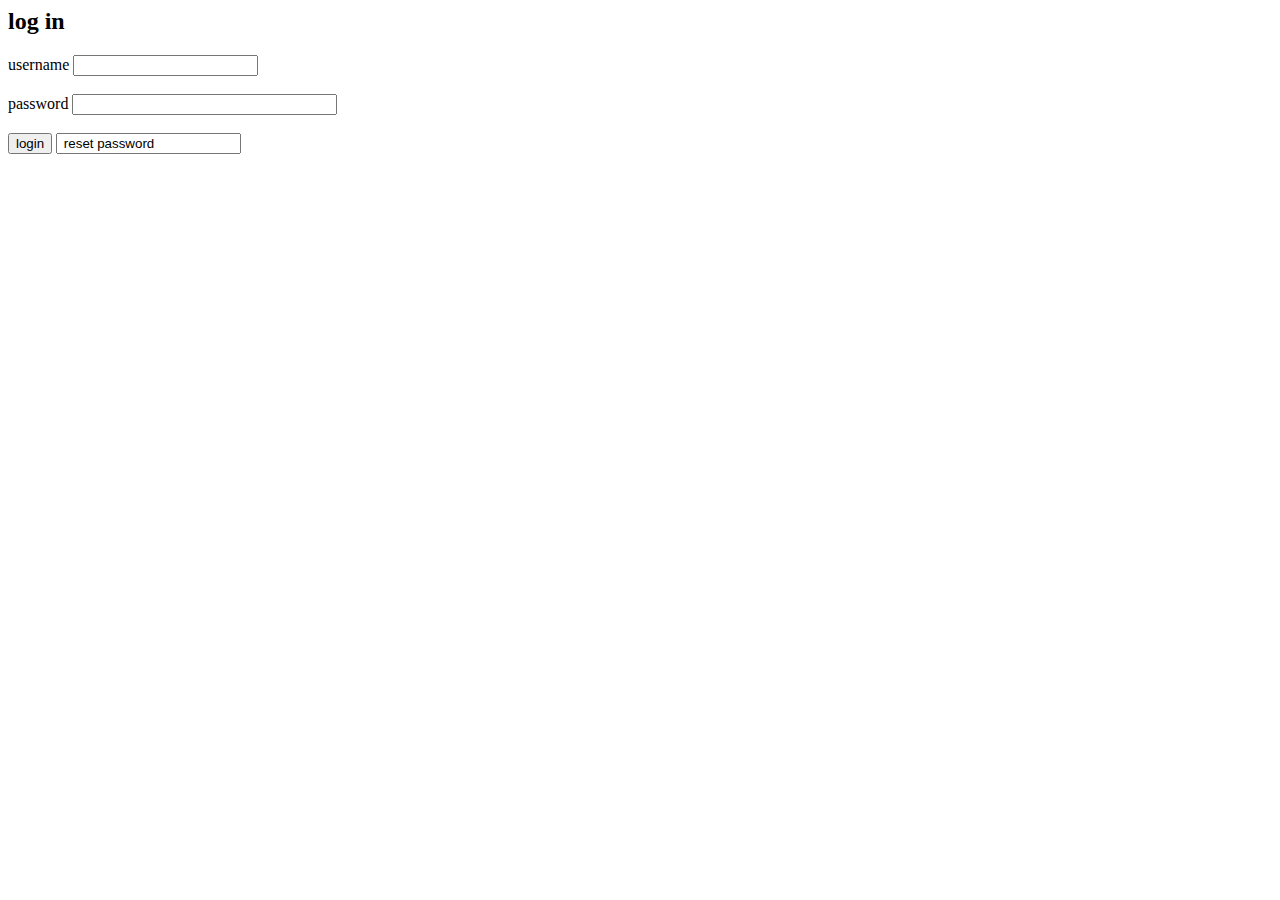
<file: login.html>
<html>
<head>
<title>log in form 
</title>
</head>

<body> 
<h2> log in  </h2>
<form>
username <input type= "text" size 30><br/><br/>
password <input type = "password" size = 30><br/>
<br/>
<inut type = "show password"
value= "show">
<input type="submit"
value = "login">  
 <input type = "reset password " 
value = " reset password ">
</form>
</body>
</html>
</file>
